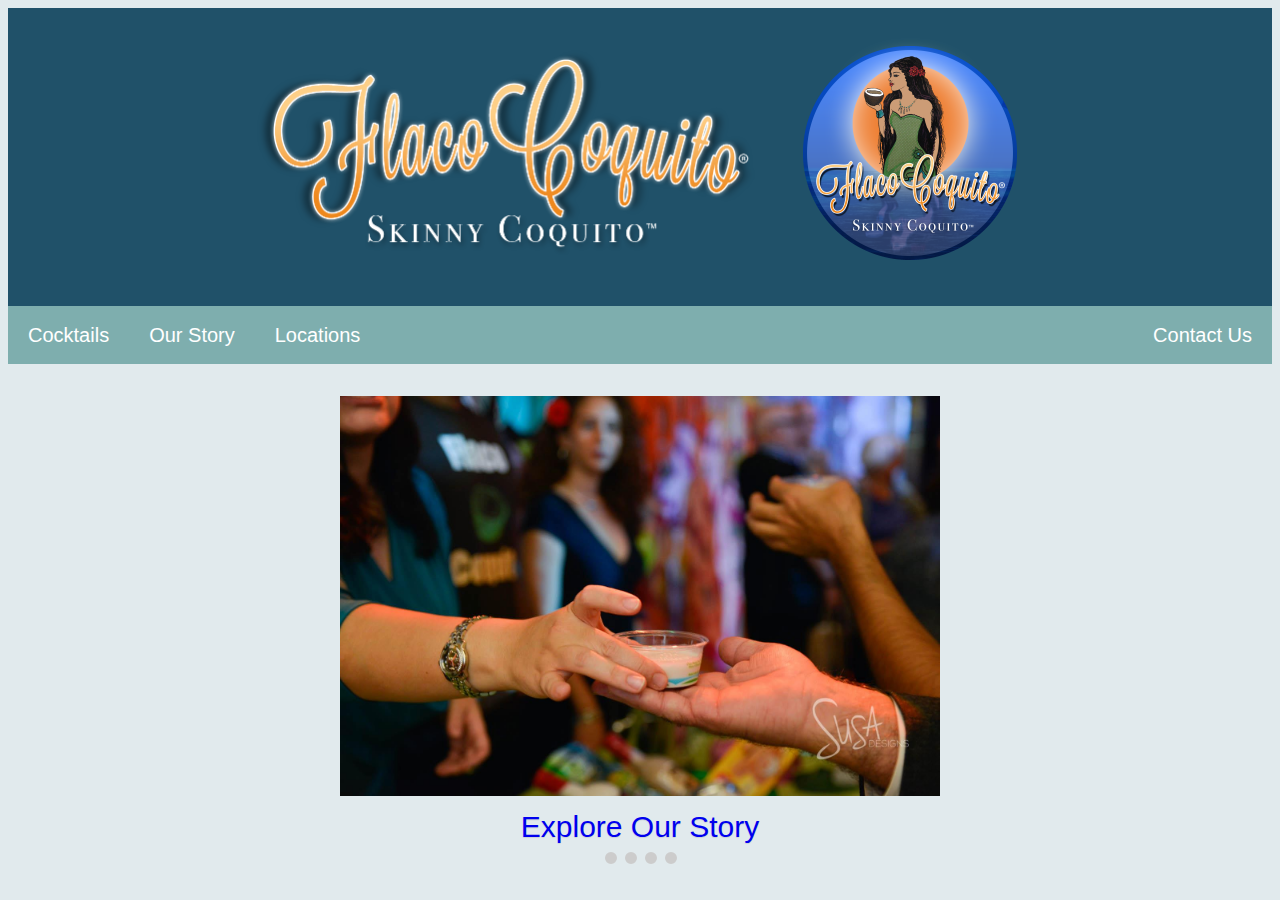
<file: index.html>
<!DOCTYPE html>
<html>
<meta charset="utf-8">
<meta name="viewport" content="width=device-width, initial-scale=1">
<title>Midterm</title>
<link rel="stylesheet" type="text/css" href="stylesheet/style.css">
<head>
	</head>
<body>
	<div class="header">
  		<img class="logo" src="images/flacocoquito.png" alt="flaco coquito logo" width="535px" height="241px">
  		<img src="images/circle.png" alt="logo" width="250px" height="250px">
	</div>

	<div class="navbar">
		<a href="templates/cocktails.html"> Cocktails </a>
		<a href="templates/about.html"> Our Story </a>
		<a href="templates/Locations.html"> Locations </a>
		<a href="templates/contact.html" class="right"> Contact Us </a>
	</div>

<div class="slider">
  <input type="radio" name="slider" title="slide1" checked="checked" class="slider__nav"/>
  <input type="radio" name="slider" title="slide2" class="slider__nav"/>
  <input type="radio" name="slider" title="slide3" class="slider__nav"/>
  <input type="radio" name="slider" title="slide4" class="slider__nav"/>

  <div class="slider__inner">
    <div class="slider__contents">
      <a href="templates/about.html"><img class="image-3" src="images/image-3.jpg" alt="event"></a>
      <h2 class="slider__caption"><a href="templates/about.html">Explore Our Story</a></h2>
      <p class="slider__txt">
      	<a href="templates/about.html"></a>
      </p>
    </div>

    <div class="slider__contents">
      <img class="image-4" src="images/image-4.jpg" alt="event serving tastings">
      <h2 class="slider__caption"><a href="templates/cocktails.html">Explore Some Recipes!</a></h2>
      <p class="slider__txt"></p>
    </div>

    <div class="slider__contents">
      <img class="image-1" src="images/image-1.jpg" alt="flaco coquito business card">
      <h2 class="slider__caption"><a href="templates/locations.html">Check Out Our Locations!</a></h2>
      <p class="slider__txt"></p>
    </div>

    <div class="slider__contents">
      <img class="image-5" src="images/image-5.jpg" alt="business card">
      <h2 class="slider__caption"></h2>
      <p class="slider__txt"><a href="templates/contact.html">Contact us with any Questions!</a></p>
    </div>
  </div>
</div>


</body>
</html>
</file>
<file: stylesheet/style.css>
.header{
	padding: 20px;
	text-align: center;
	background-color: rgb(32,81,105);
	
}

.navbar {
	overflow: hidden;
	background-color: rgb(126,174,174);
}

.navbar a {
	float: left;
	display: block;
	color: white;
	text-align: center;
	padding: 14px 20px;
	text-decoration: none;
}

.navbar a.right {
	float:right;
}
a{
  text-decoration: none;
}
a:hover {
    color:rgb(32,81,105);
}
li a: hover {
	background-color: grey;
	color:black;
}

.logo: hover{
  background-color:rgb(126,174,174);
}

/*{box-sizing:border-box}*/
.footer {
	position: fixed;
	left:0;
	bottom: 0;
	width: 100%;
	background-color: cyan;
	color:white;
	text-align: center;
}




body {
  font-color: rgb(126,174,174);
  font-family: 'K2D', sans-serif;
  font-size: 20px;
  line-height: 1.5;
  background-color: #E1EAED;

}

.slider {
  height: 500px;
  position: relative;
  overflow: hidden;
  display: flex;
  flex-flow: row nowrap;
  align-items: flex-end;
  justify-content: center;
}
.slider__nav {
  width: 12px;
  height: 12px;
  /*margin: 2rem 12px;*/
  border-radius: 50%;
  z-index: 10;
  outline: 6px solid #ccc;
  outline-offset: -6px;
  box-shadow: 0 0 0 0 #333, 0 0 0 0 rgba(51, 51, 51, 0);
  cursor: pointer;
  appearance: none;
  backface-visibility: hidden;
}
.slider__nav:checked {
  animation: check 0.4s linear forwards;
}
.slider__nav:checked:nth-of-type(1) ~ .slider__inner {
  left: 0%;
}
.slider__nav:checked:nth-of-type(2) ~ .slider__inner {
  left: -100%;
}
.slider__nav:checked:nth-of-type(3) ~ .slider__inner {
  left: -200%;
}
.slider__nav:checked:nth-of-type(4) ~ .slider__inner {
  left: -300%;
}
.slider__inner {
  position: absolute;
  top: 0;
  left: 0;
  width: 400%;
  height: 100%;
  transition: left 0.4s;
  display: flex;
  flex-flow: row nowrap;
}
.slider__contents {
  height: 100%;
  padding: 2rem;
  text-align: center;
  display: flex;
  flex: 1;
  flex-flow: column nowrap;
  align-items: center;
  justify-content: center;
}

.slider__caption {
  font-weight: 500;
  margin: 0;
  text-shadow: 0 1px 1px rgba(0, 0, 0, 0.1);
  color:black;
  text-decoration: none;
}
.slider__txt {
  color: black;
  margin-bottom: 3rem;
  max-width: 300px;
  text-decoration: none;
}

@keyframes check {
  50% {
    outline-color: #333333;
    /*box-shadow: none|h-offset v-offset blur spread color |inset|initial|inherit;*/
    box-shadow: 0 0 0 12px #333333, 0 0 0 36px rgba(51, 51, 51, 0.2);
  }
  100% {
    outline-color: #333333;
    box-shadow: 0 0 0 0 #333333, 0 0 0 0 rgba(51, 51, 51, 0);
  }
}

.image-3{
	height: 400px;
	width: 600px;
	margin-top:20px;
	/*margin-bottom: 20px;*/
}

.image-4{
	height: 400px;
	width: 600px;
	margin-top:25px;
	/*margin-bottom: 20px;*/
}

.image-1{
	height: 400px;
	width: 700px;
	margin-top:25px;
	/*margin-bottom: 25px;*/
}

.image-5{
  height: 400px;
  width: 700px;
  margin-top: 25px;
}
</file>
